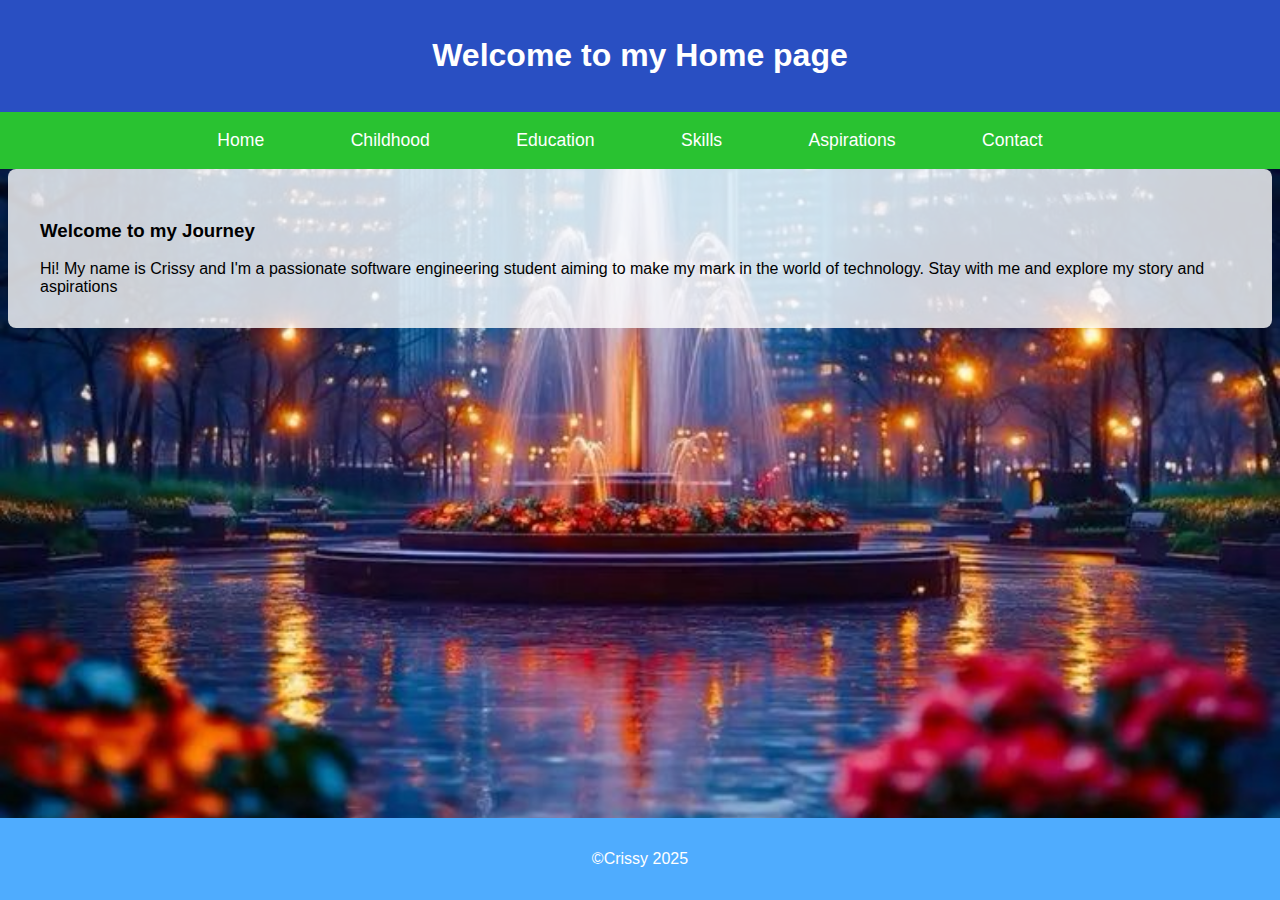
<file: Portfolio/index.html>
<!DOCTYPE html>
<html lang="en">
<head>
    <meta charset="UTF-8">
    <meta name="viewport" content="width=device-width, initial-scale=1.0">
    <title>My Portfolio</title>
    <link rel="stylesheet" href="style.css">
    
</head>
<body>
    <header>
        <h1>Welcome to my Home page</h1>
    </header>
    <nav>
        <ul>
            <li><a href="index.html">Home</a></li>
            <li><a href="childhood.html">Childhood</a></li>
            <li><a href="education.html">Education</a></li>
            <li><a href="skills.html">Skills</a></li>
            <li><a href="aspirations.html">Aspirations</a></li>
            <li><a href="contact.html">Contact</a></li>
        </ul>
    </nav>
    <div class="container">
        <h3>Welcome to my Journey</h3>
        <p1>Hi! My name is Crissy and I'm a passionate software engineering student aiming to make my mark in the world of technology. Stay with me and explore my story and aspirations</p1>
    </div>
    <footer>
        <p>&copy;Crissy 2025</p>
    </footer>
</body>
</html>
</file>
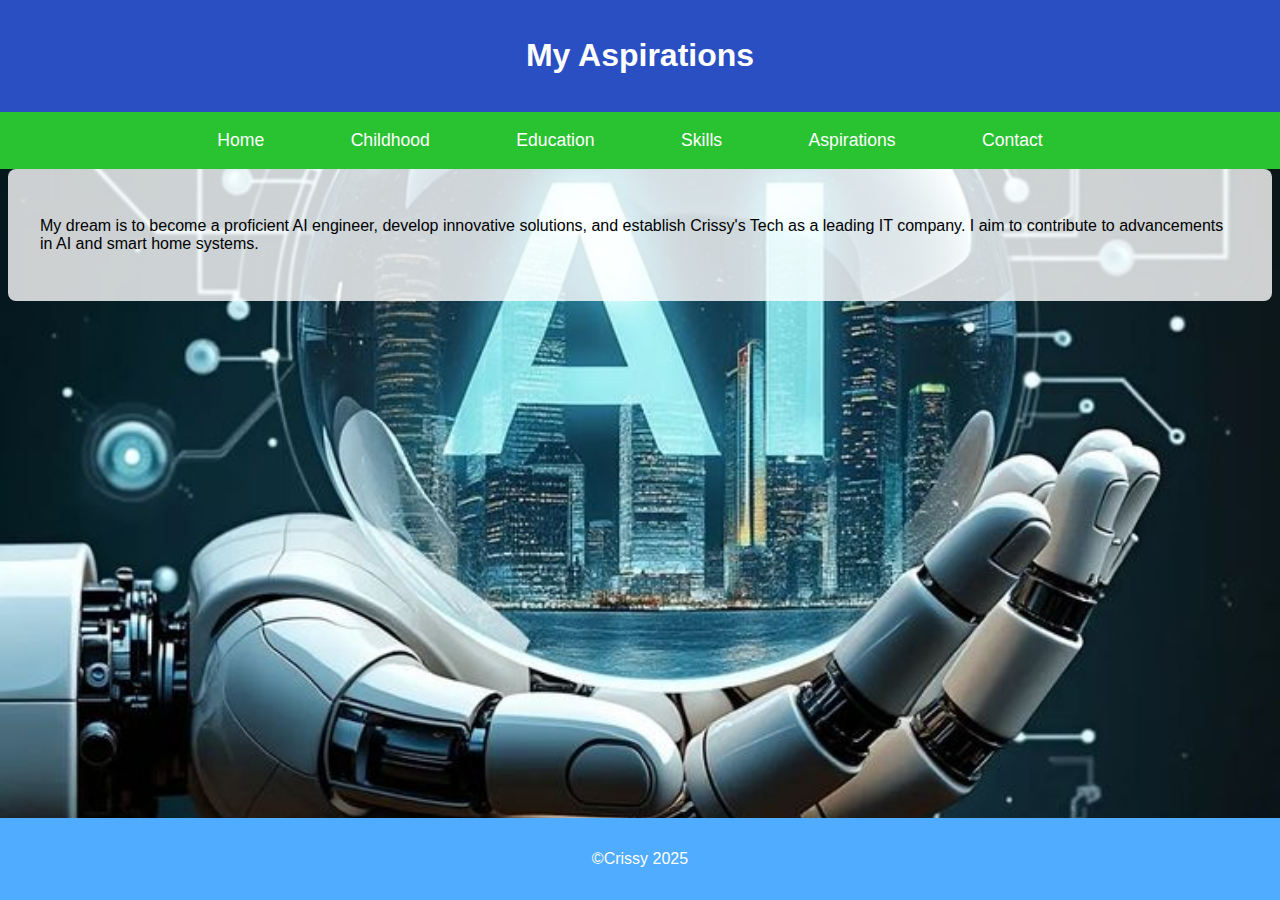
<file: Portfolio/aspirations.html>
<!DOCTYPE html>
<html lang="en">
<head>
    <meta charset="UTF-8">
    <meta name="viewport" content="width=device-width, initial-scale=1.0">
    <title>My Portfolio</title>
    <link rel="stylesheet" href="style.css">
    
</head>
<body id="aspirations">
   <header>
    <h1>My Aspirations</h1>
   </header> 
   <nav>
    <ul>
        <li><a href="index.html">Home</a></li>
        <li><a href="childhood.html">Childhood</a></li>
        <li><a href="education.html">Education</a></li>
        <li><a href="skills.html">Skills</a></li>
        <li><a href="aspirations.html">Aspirations</a></li>
        <li><a href="contact.html">Contact</a></li>
    </ul>
   </nav>
   <div class="container">
    <p>My dream is to become a proficient AI engineer, develop innovative solutions, and establish Crissy's Tech as a leading IT company. I aim to contribute to advancements in AI and smart home systems.</p>

   </div>
</body>
<footer>
    <p>&copy;Crissy 2025</p>
</footer>
</html>
</file>
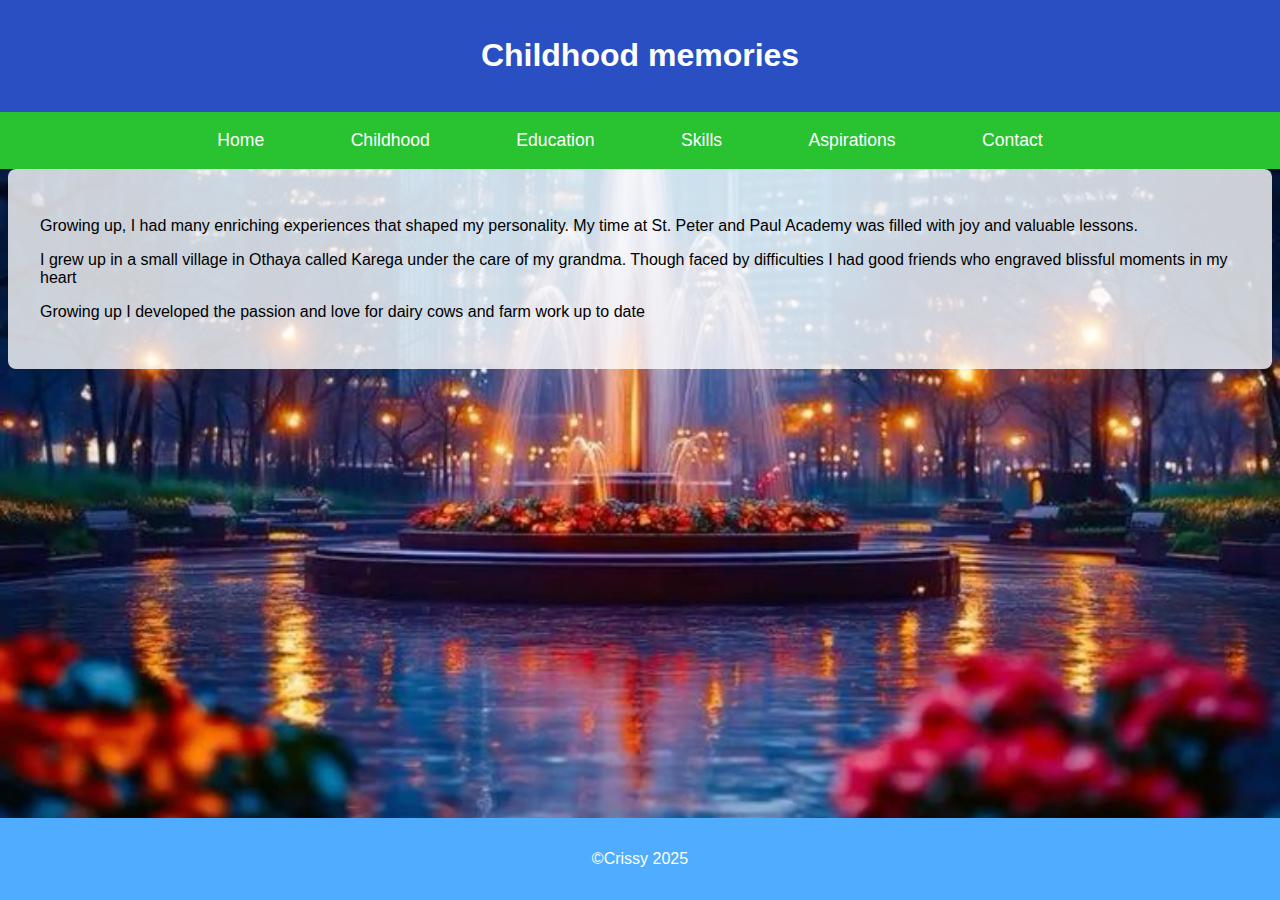
<file: Portfolio/childhood.html>
<!DOCTYPE html>
<html lang="en">
<head>
    <meta charset="UTF-8">
    <meta name="viewport" content="width=device-width, initial-scale=1.0">
    <title>My Portfolio</title>
    <link rel="stylesheet" href="style.css">
    
</head>
<body>
    <header>
        <h1>Childhood memories</h1>
    </header>
    <nav>
        <ul>
            <li><a href="index.html">Home</a></li>
            <li><a href="childhood.html">Childhood</a></li>
            <li><a href="education.html">Education</a></li>
            <li><a href="skills.html">Skills</a></li>
            <li><a href="aspirations.html">Aspirations</a></li>
            <li><a href="contact.html">Contact</a></li>
        </ul>
    </nav>
    <div class="container">
        <p>Growing up, I had many enriching experiences that shaped my personality. My time at St. Peter and Paul Academy was filled with joy and valuable lessons.</p>
        <p>I grew up in a small village in Othaya called Karega under the care of my grandma. Though faced by difficulties I had good friends who engraved blissful moments in my heart</p>
        <P>Growing up I developed the passion and love for dairy cows and farm work up to date</P>
        
    </div>
    <footer>
        <p>&copy;Crissy 2025</p>
    </footer>

</body>
</html>
</file>
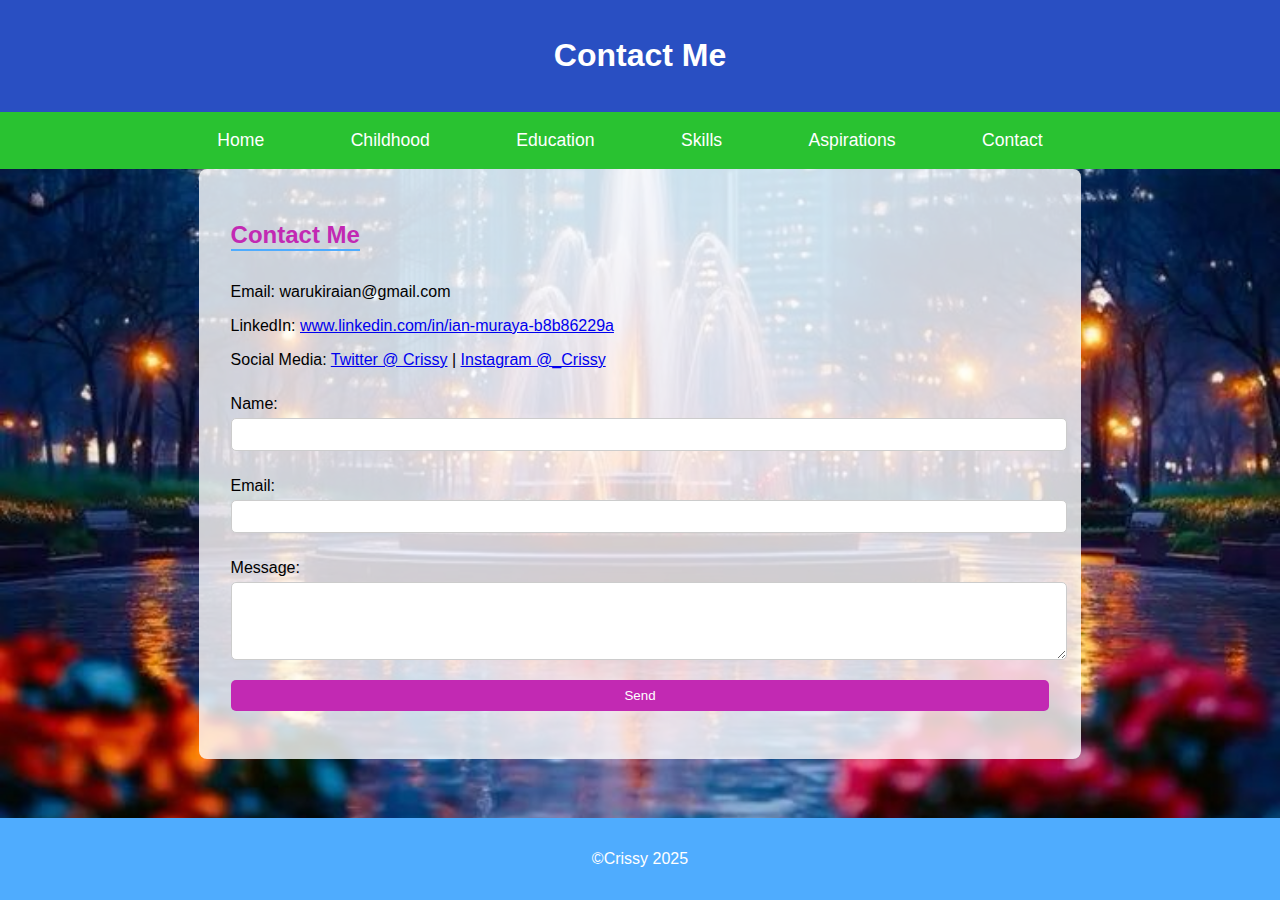
<file: Portfolio/contact.html>
<!DOCTYPE html>
<html lang="en">
<head>
    <meta charset="UTF-8">
    <meta name="viewport" content="width=device-width, initial-scale=1.0">
    <title>My Portfolio</title>
    <link rel="stylesheet" href="style.css">
    <!--<script src="script.js" defer></script>-->

</head>
<body>
    <header>
        <h1>Contact Me</h1>
    </header>
    <script src="script.js"></script>

    <nav>
        <ul>
            <li><a href="index.html">Home</a></li>
            <li><a href="childhood.html">Childhood</a></li>
            <li><a href="education.html">Education</a></li>
            <li><a href="skills.html">Skills</a></li>
            <li><a href="aspirations.html">Aspirations</a></li>
            <li><a href="contact.html">Contact</a></li>
        </ul>
       </nav>
    <div class="container">
        <h2>Contact Me</h2>
        <p>Email: <a href="mailto:warukiraian@gmail.com"></a>warukiraian@gmail.com</p>
        <p>LinkedIn: <a href="www.linkedin.com/in/ian-muraya-b8b86229a" target="_blank">www.linkedin.com/in/ian-muraya-b8b86229a</a></p>
        <p>Social Media: <a href="@Crissy">Twitter @ Crissy</a> | <a href="@Crissy">Instagram @_Crissy</a></p>
        <form action="#" method="post">
            <label for="name">Name:</label>
            <input type="text" id="name" name="name" required>

            <label for="email">Email:</label>
            <input type="email" id="email" name="email" required>

            <label for="message">Message:</label>
            <textarea id="message" name="message" rows="4" required></textarea>

            <button type="submit">Send</button>
        </form>
    </div>
</body>
<footer>
    <p>&copy;Crissy 2025</p>
</footer>
</html>
</file>
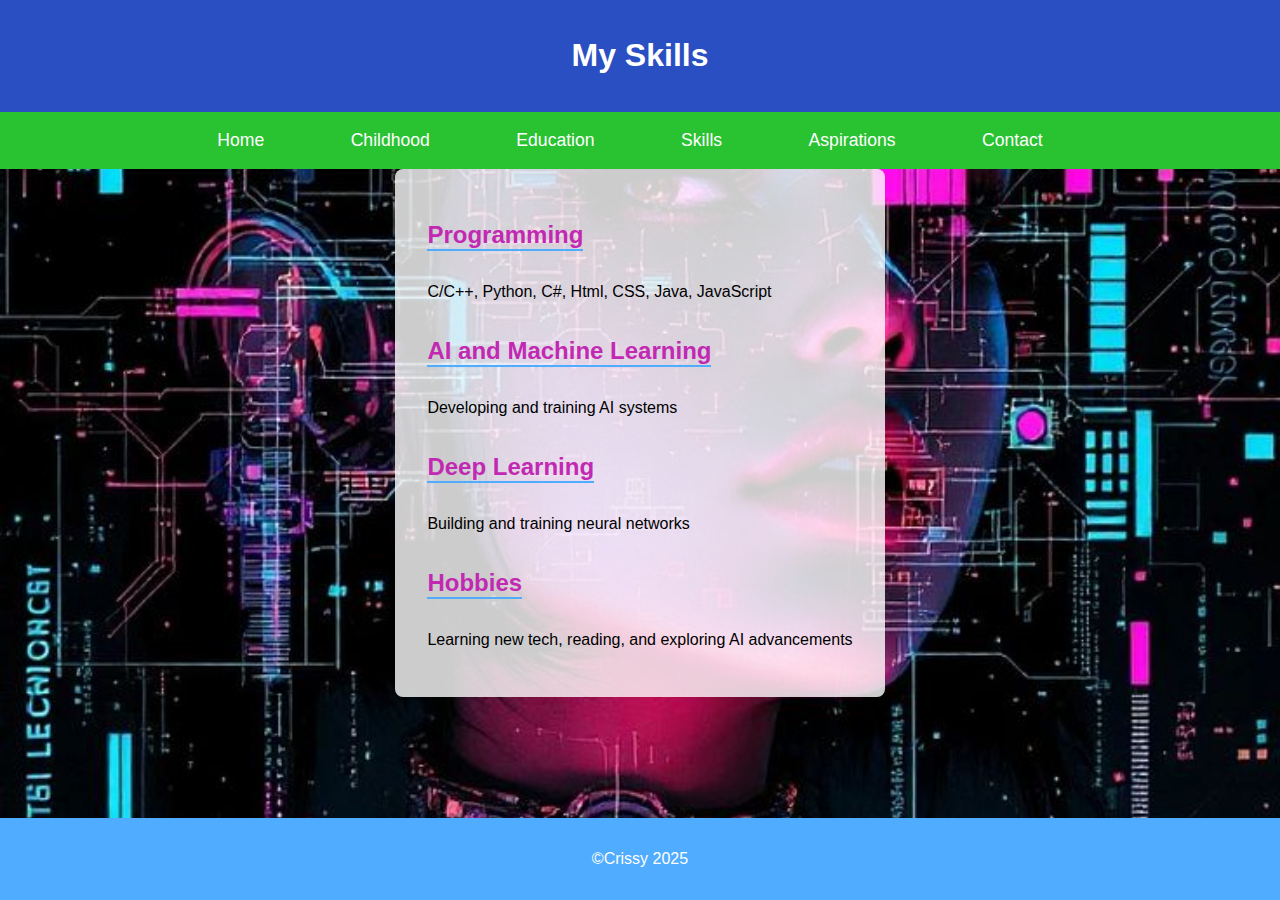
<file: Portfolio/skills.html>
<!DOCTYPE html>
<html lang="en">
<head>
    <meta charset="UTF-8">
    <meta name="viewport" content="width=device-width, initial-scale=1.0">
    <title>My Portfolio</title>
    <link rel="stylesheet" href="style.css">
    
</head>
<body id="skills">
   <header>
    <h1>My Skills</h1>
   </header>
   <nav>
    <ul>
        <li><a href="index.html">Home</a></li>
        <li><a href="childhood.html">Childhood</a></li>
        <li><a href="education.html">Education</a></li>
        <li><a href="skills.html">Skills</a></li>
        <li><a href="aspirations.html">Aspirations</a></li>
        <li><a href="contact.html">Contact</a></li>
    </ul>
   </nav>
   <div class="container">
    <div>
        <h2>Programming</h2>
        <p>C/C++, Python, C#, Html, CSS, Java, JavaScript</p>
    </div>
    <div>
        <h2>AI and Machine Learning</h2>
        <p>Developing and training AI systems</p>
    </div>
    <div>
        <h2>Deep Learning</h2>
        <p>Building and training neural networks</p>
    </div>
    <div>
        <h2>Hobbies</h2>
        <p>Learning new tech, reading, and exploring AI advancements</p>
    </div>
   </div>
</body>
<footer>
    <P>&copy;Crissy 2025</P>
</footer>
</html>
</file>
<file: Portfolio/style.css>
html, body {
    font-family: Arial, sans-serif;
    margin: 0;
    padding: 0;
    background-color: #f5f5f5;
    background-image:url('a1ca1ddb4fe40fa3e92d17d749f60144.jpg'); 
    background-size: cover; 
    background-position: center; 
    background-repeat: no-repeat; 
    background-attachment:fixed;
    height: 100%;
    display: flex;
    flex-direction: column;
}
#education {
    background-image: url('57468d8387042651790a73ade6a0d224.jpg');
    background-size: cover;
}
#aspirations {
    background-image: url('f47fcf3f692a6e304310157e83a4b3c7.jpg');
    background-size: cover;
}
#skills {
    background-image: url('ad8dce6ed88b4dbf4c5be7a11bcb4884.jpg');
    background-size: cover;
}
header {
    background-color: #294fc2;
    color: white;
    padding: 1rem 0;
    text-align: center;
}

nav {
    display: flex;
    justify-content: center;
    background-color: #29c231;
    padding: 0.5rem;
    text-align: center;
}
nav ul {
    list-style-type: none;
    margin: 0;
    padding: 0;
    display: inline-block;

}
nav ul li {
    display: inline;
    margin-right: 20px;
}

nav ul li a {
    color: white;
    text-decoration: none;
    margin: 0 1rem;
    font-size: 1.1rem;
    padding: 10px 15px;
    display: inline-block;
}

nav ul li a:hover {
    text-decoration: underline;
    background-color: aquamarine;
    border-radius: 5px;
    
}

.container {
    padding: 2rem;
    max-width: 1200px;
    margin: 0 auto;
    background: rgba(255, 255, 255, 0.8); 
    border-radius: 8px;
}

h2 {
    color: #c229b3;
    border-bottom: 2px solid #4facfe;
    display: inline-block;
    margin-bottom: 1rem;
}
footer {
    background: #4facfe;
    color: white;
    padding: 1rem;
    text-align: center;
    margin-top: auto;
}

form label {
    display: inline-block;
    margin: 10px 0 5px;
}

form input, form textarea, form button {
    width: 100%;
    padding: 0.5rem;
    margin-bottom: 1rem;
    border: 1px solid #ccc;
    border-radius: 5px;
}

form button {
    background: #c229b3;
    color: white;
    border: none;
    cursor: pointer;
}

form button:hover {
    background: #29c231;
}
</file>
